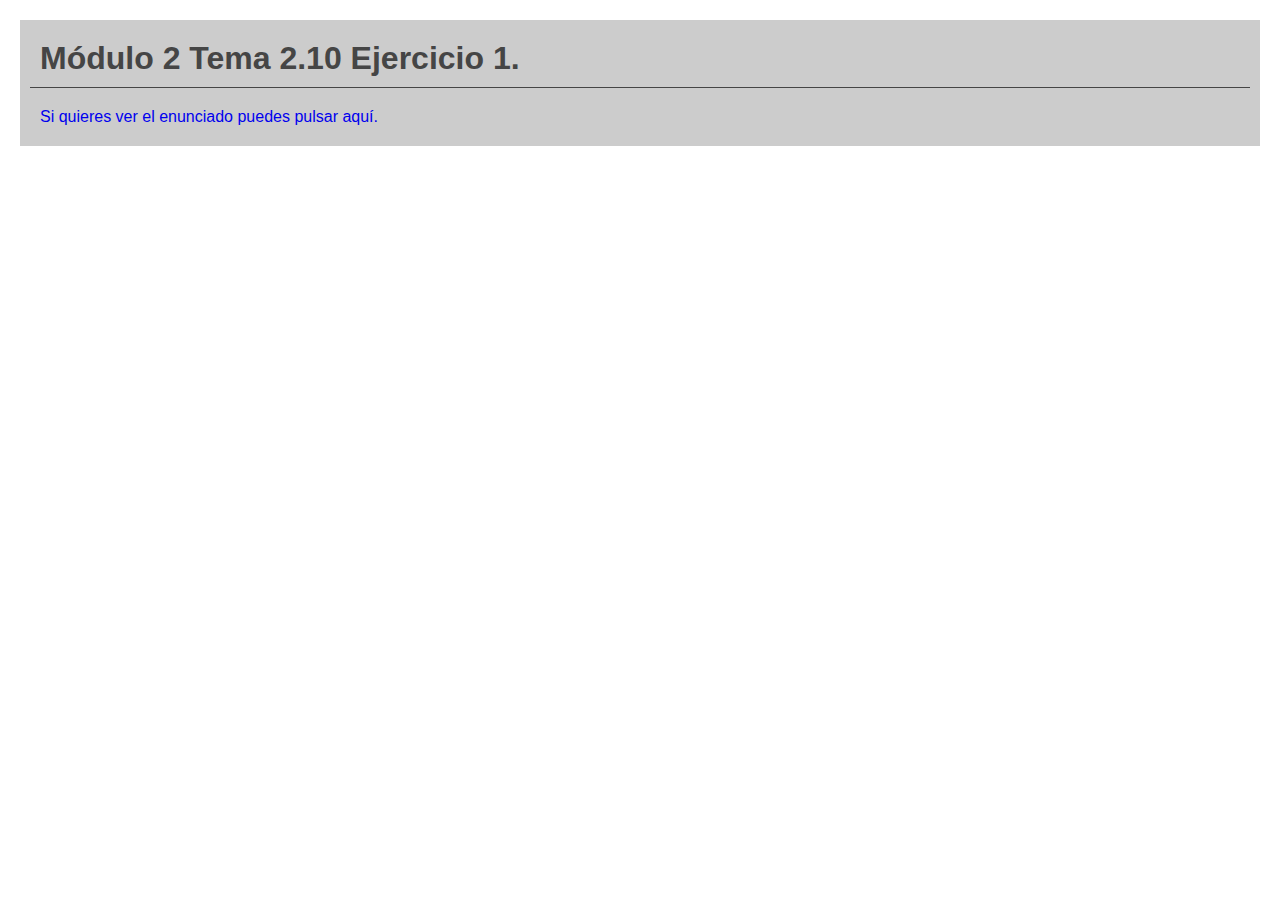
<file: ej1/index.html>
<!DOCTYPE html>
<html lang="es">
<head>
    <meta charset="UTF-8">
    <meta name="viewport" content="width=device-width, initial-scale=1.0">
    <meta http-equiv="X-UA-Compatible" content="ie=edge">
    <title>Módulo 2 Tema 2.10 Ejercicio 1</title>
    <link rel="stylesheet" href="css/main.css">
</head>
<body>
<header class="header">
    <h1 class="title">
        Módulo 2 Tema 2.10 Ejercicio 1.
    </h1>
    <a 
        class="ex-link"
        href="https://books.adalab.es/materiales-front-end-g/modulo-2.-programando-la-web/2_10_peticiones_al_servidor#ejercicio-1" 
        target="_blank" 
        rel="noopener noreferrer"
    >
        Si quieres ver el enunciado puedes pulsar aquí.
   </a>
</header>
<main class="page__main">
</main>
    <script src="js/main.js"></script>
</body>
</html>
</file>
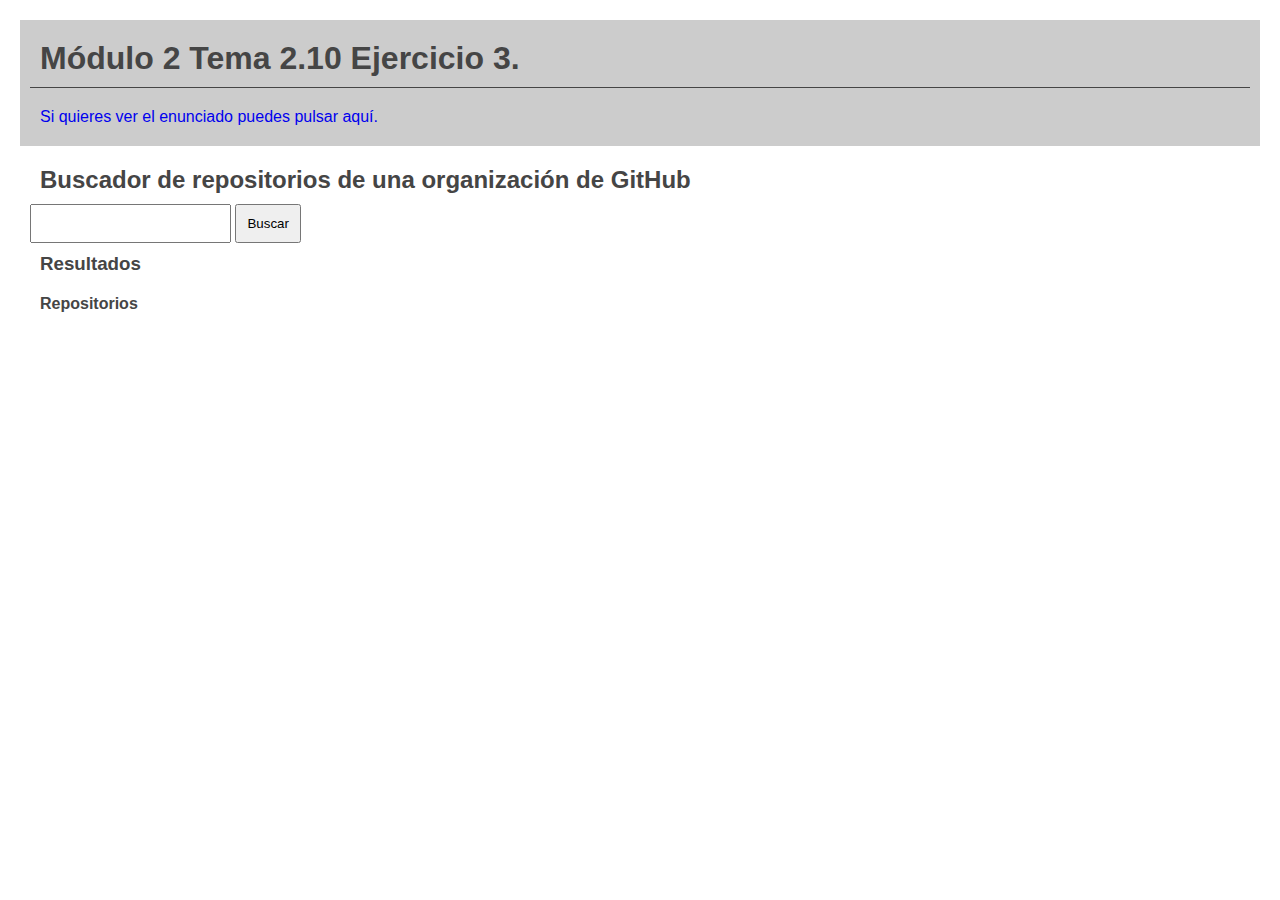
<file: ej3/index.html>
<!DOCTYPE html>
<html lang="es">
<head>
    <meta charset="UTF-8">
    <meta name="viewport" content="width=device-width, initial-scale=1.0">
    <meta http-equiv="X-UA-Compatible" content="ie=edge">
    <title>Módulo 2 Tema 2.10 Ejercicio 3</title>
    <link rel="stylesheet" href="css/main.css">
</head>
<body>
<header class="header">
    <h1 class="title">
        Módulo 2 Tema 2.10 Ejercicio 3.
    </h1>
    <a 
        class="ex-link"
        href="https://books.adalab.es/materiales-front-end-g/modulo-2.-programando-la-web/2_10_peticiones_al_servidor#ejercicio-3" 
        target="_blank" 
        rel="noopener noreferrer"
    >
        Si quieres ver el enunciado puedes pulsar aquí.
   </a>
</header>
<main class="page__main">
    <h2 class="main__title">Buscador de repositorios de una organización de GitHub</h2>
    <input type="text" name="text" id="text" class="input">
    <button class="btn">Buscar</button>
    <h3 class="main__subtitle">Resultados</h3>
    <h4 class="name">Repositorios</h4>
    <ul class="repo__list"></ul>

</main>
    <script src="js/main.js"></script>
</body>
</html>
</file>
<file: ej1/css/main.css>
*{
    margin: 0;
    box-sizing: border-box;
    padding: 10px;
}
body{
    font-family: Arial, Helvetica, sans-serif;
    color: #454545;
}
.title{  
    padding:10px;
    border-bottom: 1px solid #454545;
}

.ex-link{
    padding:10px;
    margin-top: 10px;
    text-decoration: none;
    display: inline-block;

}
.header{
    background-color: #cccccc;
}

.resultado{
    margin: 20px auto;
    color:tomato;
}
</file>
<file: ej3/css/main.css>
*{
    margin: 0;
    box-sizing: border-box;
    padding: 10px;
}
body{
    font-family: Arial, Helvetica, sans-serif;
    color: #454545;
}
.title{  
    padding:10px;
    border-bottom: 1px solid #454545;
}

.ex-link{
    padding:10px;
    margin-top: 10px;
    text-decoration: none;
    display: inline-block;

}
.header{
    background-color: #cccccc;
}

.resultado{
    margin: 20px auto;
    color:tomato;
}
</file>
